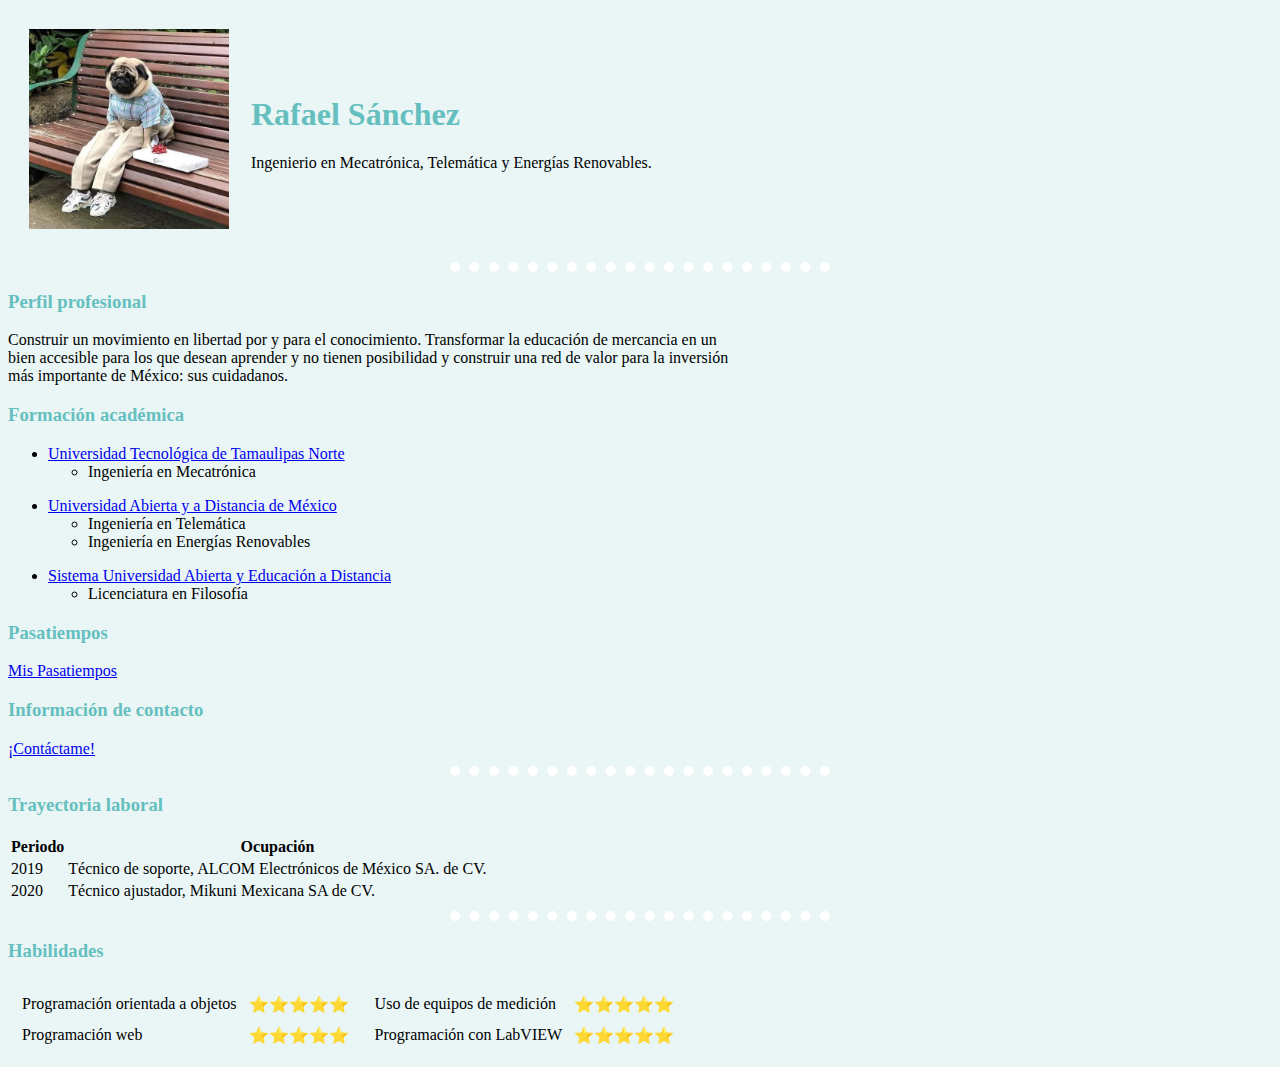
<file: index.html>
<!DOCTYPE html>
<html lang="en" dir="ltr">

<head>
  <meta charset="utf-8">
  <title>Rafael Sánchez</title>
  <link rel="stylesheet" href="css/style.css">
</head>

<body>

  <table cellspacing="20">
    <tr>
      <td><img src="images/profilbildo.jpg" height="200" width="200" alt="Solo es una imagen."></td>
      <td>
        <h1>Rafael Sánchez</h1>
        <p>Ingenierio en Mecatrónica, Telemática y Energías Renovables.</p>
      </td>
    </tr>
  </table>

  <hr>

  <h3>Perfil profesional</h3>
  <p>
    Construir un movimiento en libertad por y para el conocimiento. Transformar la educación de mercancia en un<br>
    bien accesible para los que desean aprender y no tienen posibilidad y construir una red de valor para la inversión<br>
    más importante de México: sus cuidadanos.
  </p>

  <h3>Formación académica</h3>
  <ul>
    <li><a href="http://www.uttn.edu.mx/">Universidad Tecnológica de Tamaulipas Norte</a></li>
    <ul>
      <li>Ingeniería en Mecatrónica</li>
    </ul>
  </ul>
  <ul>
    <li><a href="https://www.unadmexico.mx/">Universidad Abierta y a Distancia de México</a></li>
    <ul>
      <li>Ingeniería en Telemática</li>
      <li>Ingeniería en Energías Renovables</li>
    </ul>
  </ul>
  <ul>
    <li><a href="https://www.unamenlinea.unam.mx/recurso/suayed-unam-abierta-y-a-distancia">Sistema Universidad Abierta y Educación a Distancia</a></li>
    <ul>
      <li>Licenciatura en Filosofía</li>
    </ul>
  </ul>
  <h3>Pasatiempos</h3>
  <a href="pasatiempos.html">Mis Pasatiempos</a>
  <h3>Información de contacto</h3>
  <a href="informacion_de_contacto.html">¡Contáctame!</a>

  <hr>

  <h3>Trayectoria laboral</h3>
  <table>
    <thead>
      <tr>
        <th>Periodo</th>
        <th>Ocupación</th>
      </tr>
    </thead>
    <tbody>
      <tr>
        <td>2019</td>
        <td>Técnico de soporte, ALCOM Electrónicos de México SA. de CV.</td>
      </tr>
      <tr>
        <td>2020</td>
        <td>Técnico ajustador, Mikuni Mexicana SA de CV.</td>
      </tr>
    </tbody>
  </table>

  <hr>

  <h3>Habilidades</h3>
  <table>
    <tr>
      <td>
        <table cellspacing="10">
          <tr>
            <td>Programación orientada a objetos</td>
            <td>⭐⭐⭐⭐⭐</td>
          </tr>
          <tr>
            <td>Programación web</td>
            <td>⭐⭐⭐⭐⭐</td>
          </tr>
        </table>
      </td>
      <td>
        <table cellspacing="10">
          <tr>
            <td>Uso de equipos de medición</td>
            <td>⭐⭐⭐⭐⭐</td>
          </tr>
          <tr>
            <td>Programación con LabVIEW</td>
            <td>⭐⭐⭐⭐⭐</td>
          </tr>
        </table>
      </td>
    </tr>
  </table>
</body>

</html>
</file>
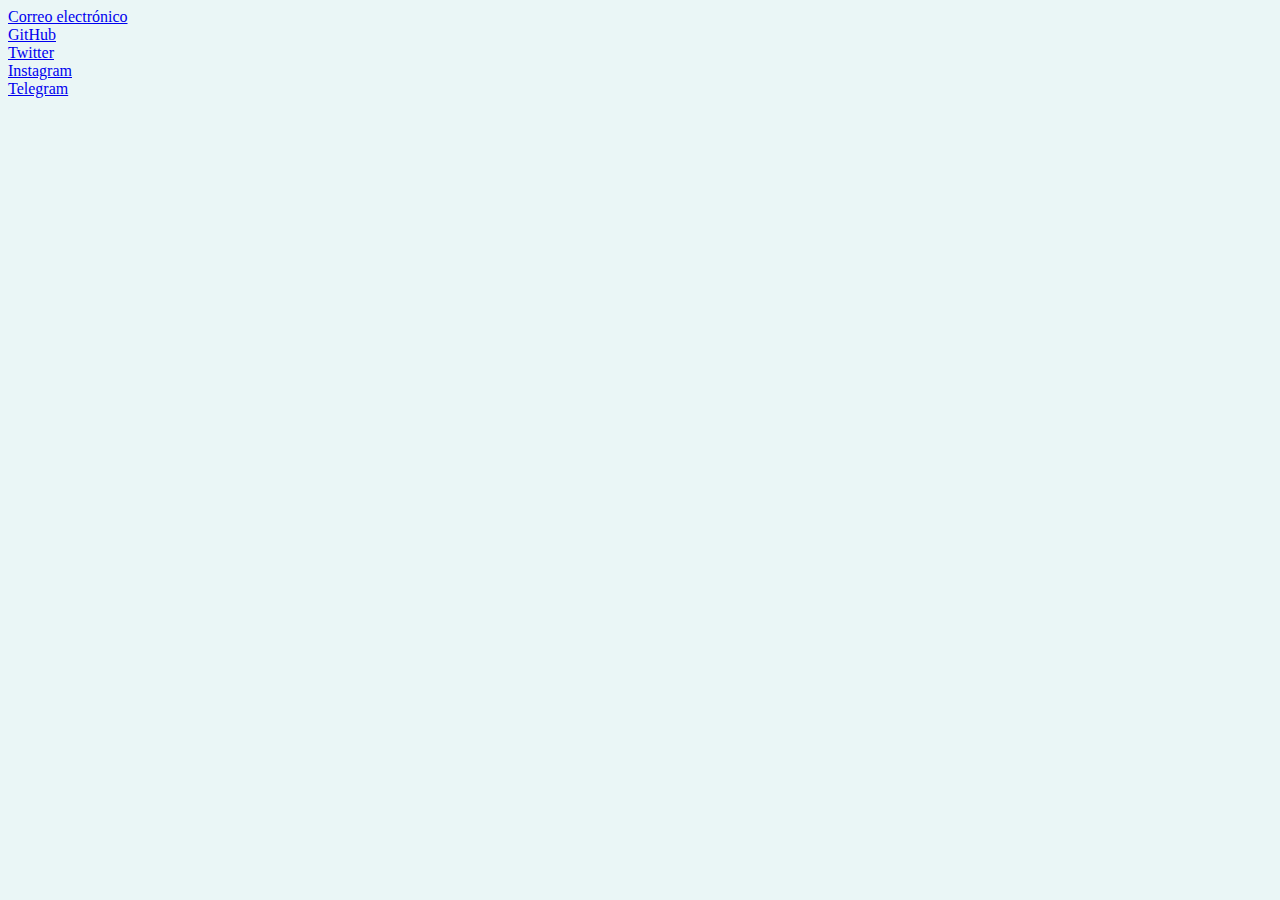
<file: informacion_de_contacto.html>
<!DOCTYPE html>
<html lang="en" dir="ltr">

<head>
  <meta charset="utf-8">
  <title>Información de contacto</title>
  <link rel="stylesheet" href="css/style.css">
</head>

<body>
  <a href="https://protonmail.com/es/">Correo electrónico</a>
  <br>
  <a href="https://github.com/">GitHub</a>
  <br>
  <a href="https://twitter.com/">Twitter</a>
  <br>
  <a href="https://www.instagram.com/">Instagram</a>
  <br>
  <a href="https://telegram.org/">Telegram</a>
</body>

<form class="" action="index.html" method="post">

</form>

</html>
</file>
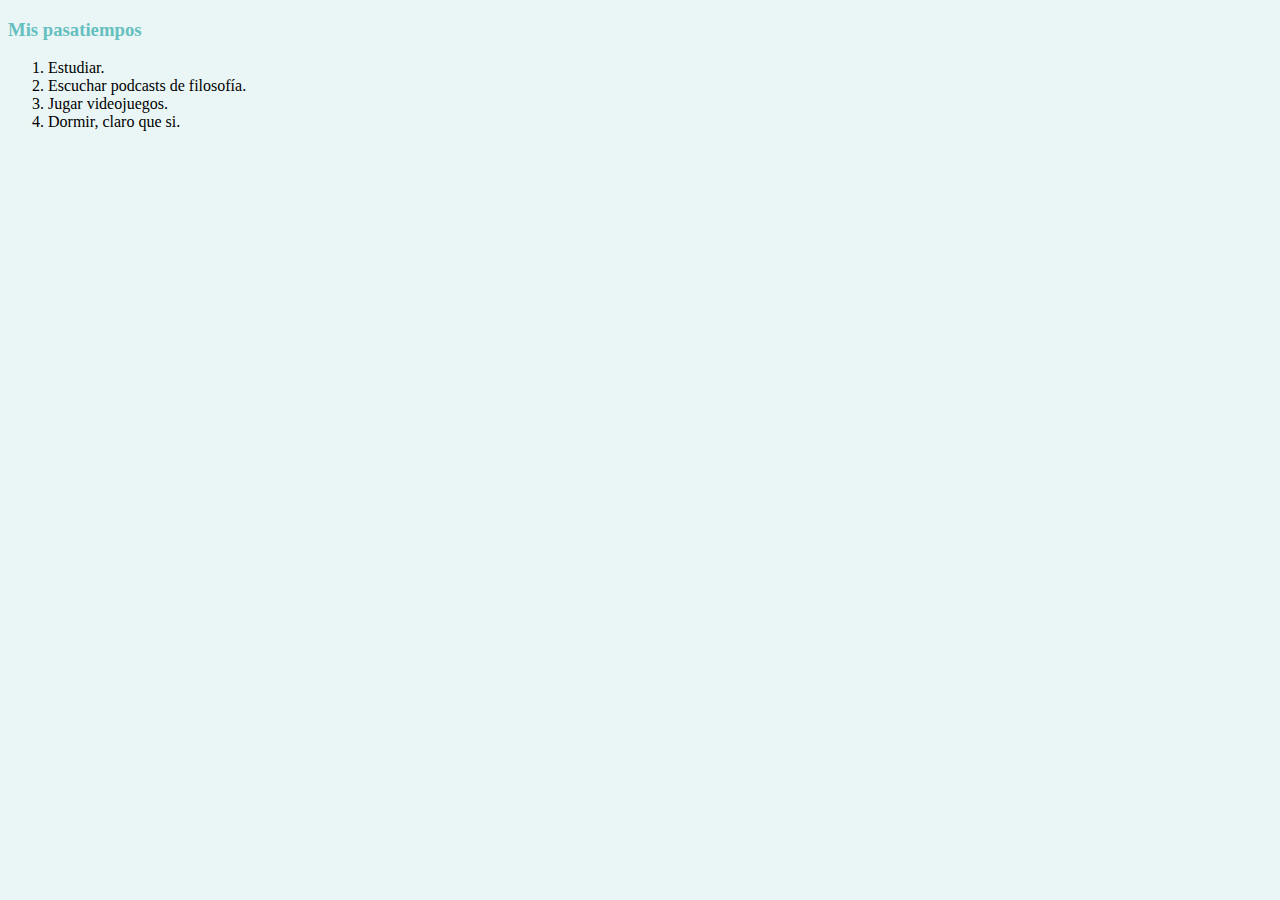
<file: pasatiempos.html>
<!DOCTYPE html>
<html lang="en" dir="ltr">

<head>
  <meta charset="utf-8">
  <title>Mis pasatiempos</title>
  <link rel="stylesheet" href="css/style.css">
</head>

<body>
  <h3>Mis pasatiempos</h3>
  <ol>
    <li>Estudiar.</li>
    <li>Escuchar podcasts de filosofía.</li>
    <li>Jugar videojuegos.</li>
    <li>Dormir, claro que si.</li>
  </ol>
</body>

</html>
</file>
<file: css/style.css>
body
{
  background-color: #eaf6f6;
}

hr
{
  border-style: none;
  border-top-style: dotted;
  border-width: 10px;
  border-color: #ffffff;
  width: 30%;
}

h1
{
  color: #66bfbf;
}

h3
{
  color: #66bfbf;
}
</file>
